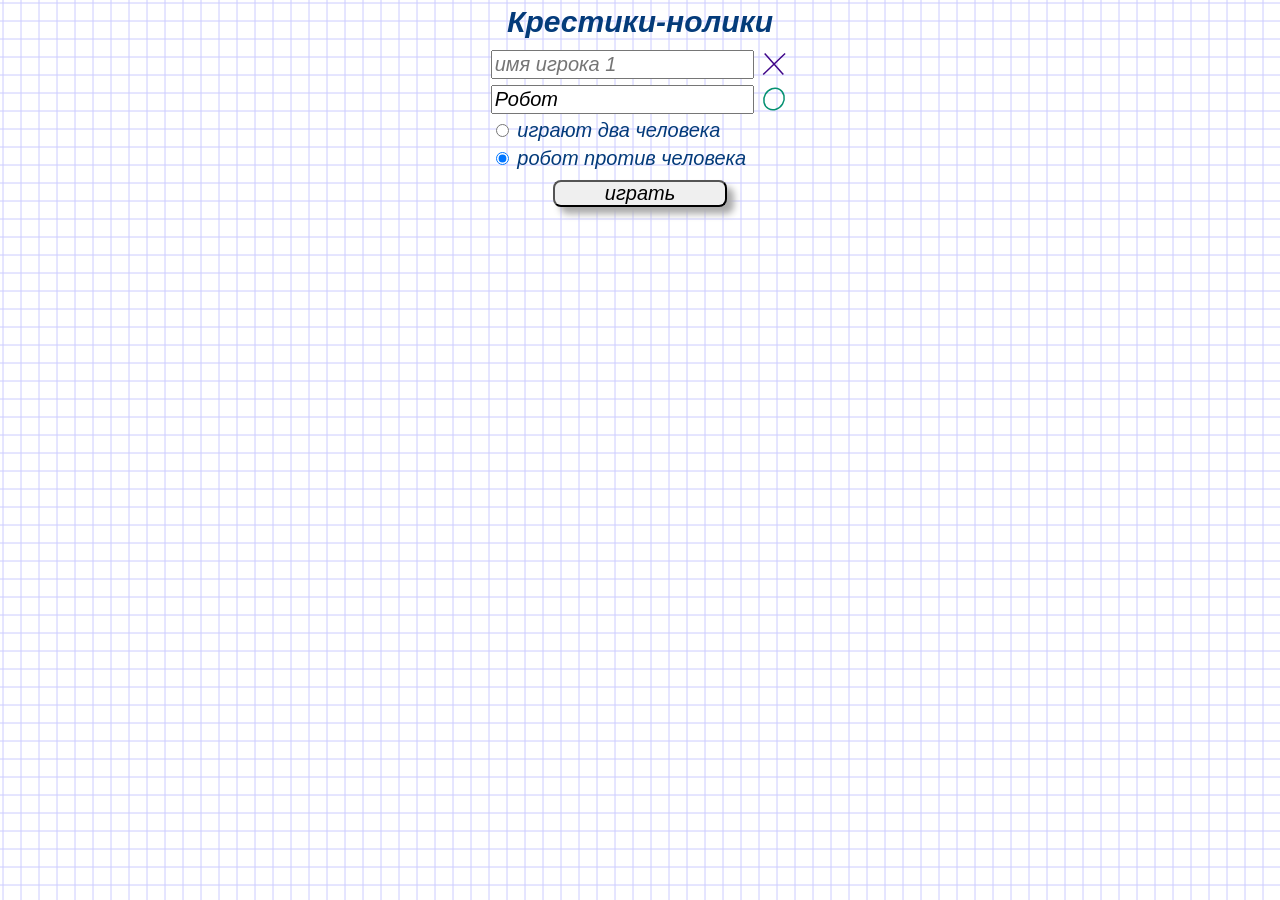
<file: index.html>
<!DOCTYPE html>
<html>
  <head>
    <link rel="icon" href="img/favicon.ico" type="image/x-icon" />
    <title>Крестики-нолики онлайн</title>
    <meta
      name="viewport"
      content="width=device-width, height=device-height, initial-scale=0.8"
    />
    <link rel="stylesheet" href="css/style.css" />
    <script src="js/xo.js"></script>
    <script src="js/robot.js"></script>
  </head>
  <body>
    <h1>Крестики-нолики</h1>
    <div id="settings">
      <p class="r">
        <input type="text" placeholder="имя игрока 1" size="20" id="player1" />
        <img src="img/mark/x.svg" />
      </p>
      <p class="r">
        <input
          type="text"
          placeholder="имя игрока 2"
          size="20"
          id="player2"
          value="Робот"
        />
        <img src="img/mark/o.svg" />
      </p>
      <p class="l">
        <label
          ><input type="radio" name="mode" onclick="xo.setMode(0)" /> играют два
          человека</label
        >
      </p>
      <p class="l">
        <label
          ><input type="radio" name="mode" checked onclick="xo.setMode(1)" />
          робот против человека</label
        >
      </p>
      <p><button onclick="xo.showGame()">играть</button></p>
    </div>
    <div id="game">
      <button id="new-game" onclick="xo.newGame();">новая игра</button>
      <img src="img/grid.svg" id="tabl" />
      <img src="img/mark/n.svg" id="1" onclick="xo.click(this.id)" />
      <img src="img/mark/n.svg" id="2" onclick="xo.click(this.id)" />
      <img src="img/mark/n.svg" id="3" onclick="xo.click(this.id)" />
      <img src="img/mark/n.svg" id="4" onclick="xo.click(this.id)" />
      <img src="img/mark/n.svg" id="5" onclick="xo.click(this.id)" />
      <img src="img/mark/n.svg" id="6" onclick="xo.click(this.id)" />
      <img src="img/mark/n.svg" id="7" onclick="xo.click(this.id)" />
      <img src="img/mark/n.svg" id="8" onclick="xo.click(this.id)" />
      <img src="img/mark/n.svg" id="9" onclick="xo.click(this.id)" />
      <img src="img/lines/0.svg" id="line" />
    </div>
    <div id="info">
      <p id="message"><img src="img/mark/n.svg" /></p>
      <h1>счёт:</h1>
      <table>
        <tr>
          <td id="score-name-1"></td>
          <td id="score-value-1">0</td>
        </tr>
        <tr>
          <td id="score-name-2"></td>
          <td id="score-value-2">0</td>
        </tr>
        <tr>
          <td>ничья:</td>
          <td id="draw">0</td>
        </tr>
      </table>
      <p id="p_level">уровень сложности <span id="level">50</span> %</p>
      <p><button onclick="xo.showSettings()">настройки</button></p>
    </div>
  </body>
</html>
</file>
<file: css/style.css>
body{
    text-align: center;
    background-image: url("../img/cage.svg");
    background-repeat: repeat;
    color: #043b7a;
    font-size: 20px;
    font-family: sans-serif;
    font-style: italic;
    font-weight: normal;
    margin: 0;
    padding: 0;
}
h1{
    font-size: 30px;
    padding: 0;
    margin: 5px;
}
p{
    padding: 0;
    margin: 5px;
}
button{
    font-size: 20px;
    font-style: italic;
    padding: 0 50px 0 50px;
    margin: 5px;
    box-shadow: 7px 7px 7px #aaaaaa;
    border-radius: 8px;
    cursor: pointer;
    position: relative;
}
button:active{
    box-shadow: 4px 4px 4px #aaaaaa;
    left: 2px;
    top: 2px
}
button[disabled]{
    background-color: #f0f8ff;
    cursor: default;
}
input{
    font-size: 20px;
    font-style: italic;
}
label, input[type=radio]{
    cursor: pointer;
}
.r{
    text-align: right;
}
.l{
    text-align: left;
}
.x{
    background-image: url("../img/mark/x.svg");
    opacity: 0.1;
}
.x:hover{
    opacity: 0.2;
}
.o{
    background-image: url("../img/mark/o.svg");
    opacity: 0.1;
}
.o:hover{
    opacity: 0.2;
}

#settings{
    display: inline-block;
}
#settings img{
    width: 1.5em;
    height: 1.5em;
    vertical-align: bottom;
}

#game{
    position: relative;
    margin: 10px;
    padding: 0;
    text-align: center;
    display: none;
    vertical-align: top;
    width: 300px;
    height: 350px;
}
#game img{
    position: absolute;
}
#tabl, #line{
    left: 0;
    top: 50px;
}
#line{
    display: none;
}
img[id="1"]{
    left: 5px;
    top: 50px;
}
img[id="2"]{
    left: 105px;
    top: 50px;
}
img[id="3"]{
    left: 205px;
    top: 50px;
}
img[id="4"]{
    left: 0;
    top: 150px;
}
img[id="5"]{
    left: 100px;
    top: 150px;
}
img[id="6"]{
    left: 200px;
    top: 150px;
}
img[id="7"]{
    left: -5px;
    top: 250px;
}
img[id="8"]{
    left: 95px;
    top: 250px;
}
img[id="9"]{
    left: 195px;
    top: 250px;
}

#info{
    display: none;
    vertical-align: top;
    width: 300px;
}
#info img{
    width: 1.5em;
    height: 1.5em;
    vertical-align: bottom;
}
#info table{
    margin: auto;
}
#info td{
    text-align: right;
}
#message{
    border-bottom: solid 4px #999999;
}
#p_level{
    border-top: solid 4px #999999;
}
</file>
